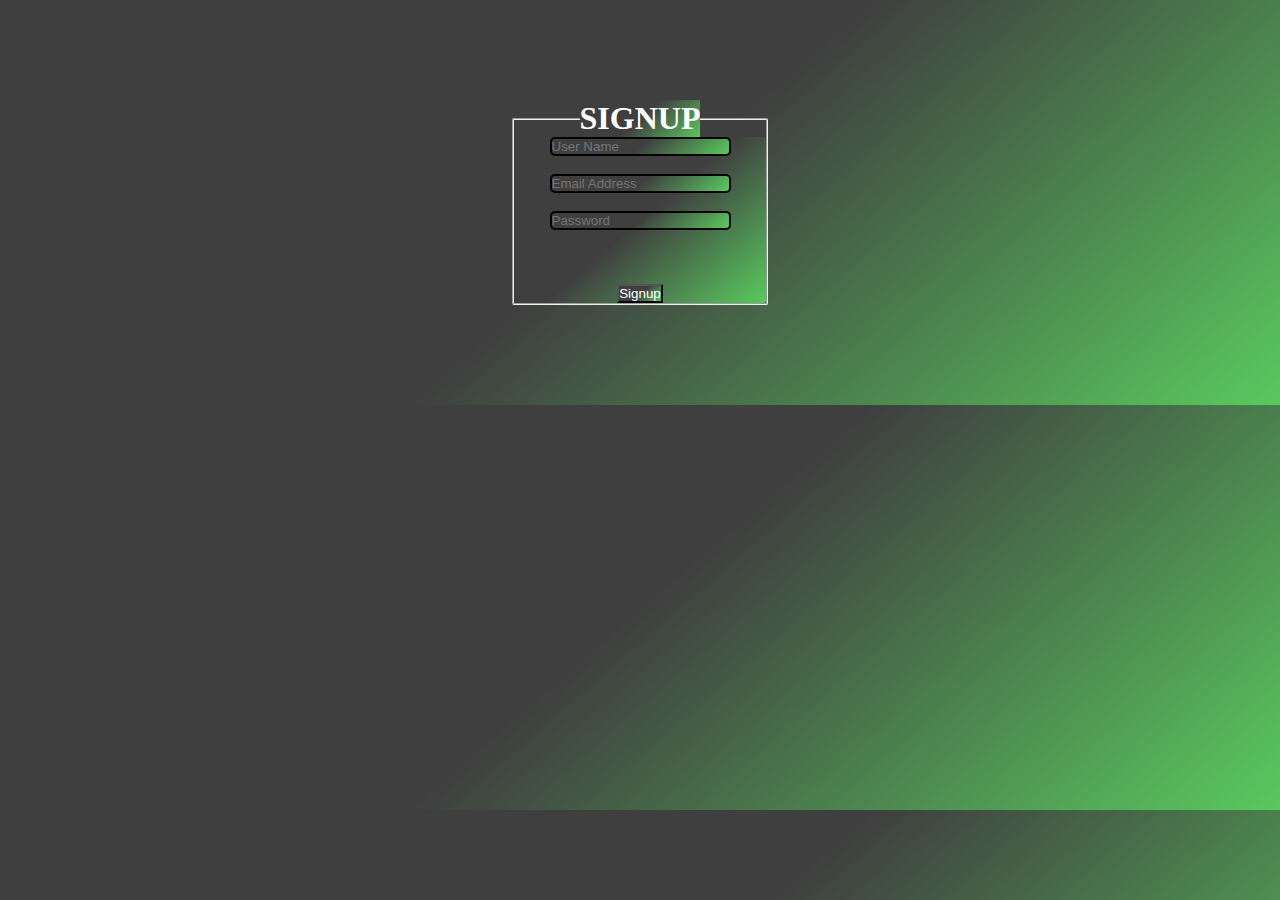
<file: local storage/index.html>
<!DOCTYPE html>
<html lang="en">

<head>
    <meta charset="UTF-8">
    <meta http-equiv="X-UA-Compatible" content="IE=edge">
    <meta name="viewport" content="width=device-width, initial-scale=1.0">
    <title>Local storage</title>
    <link rel="stylesheet" href="style.css">
</head>

<body>

   
<fieldset   >
   <legend><h1>SIGNUP</h1></legend>
    <section >
        <input type="text" id="username" placeholder="User Name" style=" border-radius: 5px ; border: solid rgba(3, 0, 0, 0.986) 2px ; color: aliceblue;">
        <br>
        <br>
        <input type="email" id="email" placeholder="Email Address"style=" border-radius: 5px ; border: solid rgba(3, 0, 0, 0.986) 2px ;color: aliceblue; ">
        <br>
        <br>
        <input type="password" id="password" placeholder="Password"style=" border-radius: 5px ; border: solid rgba(3, 0, 0, 0.986) 2px  ;color: aliceblue;">
        <br>
        <br>
       
        <br>
        <br>
        <button onclick="createAccount()" >Signup</button>
    </section>

</fieldset>

</body>
<script src="app.js"></script>

</html>
</file>
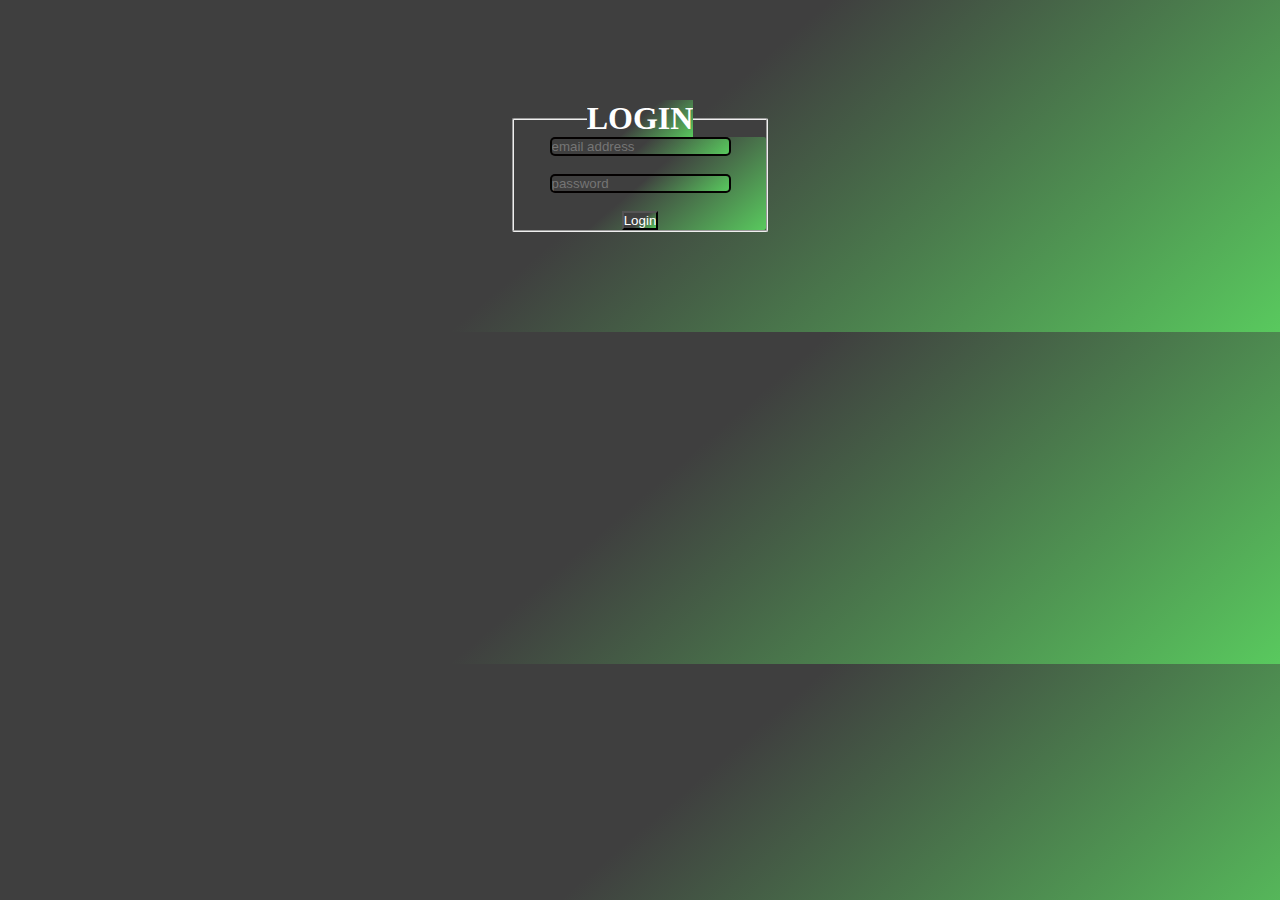
<file: local storage/login.html>
<!DOCTYPE html>
<html lang="en">

<head>
    <meta charset="UTF-8">
    <meta http-equiv="X-UA-Compatible" content="IE=edge">
    <meta name="viewport" content="width=device-width, initial-scale=1.0">
    <title>Document</title>
    <link rel="stylesheet" href="style.css">
</head>

<body>

    <fieldset>
        <legend><h1>LOGIN</h1></legend>  

    <div>
        <input type="email" placeholder="email address" id="email"style=" border-radius: 5px ; border: solid rgba(3, 0, 0, 0.986) 2px  ;">
        <br>
        <br>
        <input type="password" placeholder="password" id="password"style=" border-radius: 5px ; border: solid rgba(3, 0, 0, 0.986) 2px  ;">
        <br>
        <br>
        <button onclick="login()">Login</button>
    </div>
</fieldset>
</body>
<script src="app.js"></script>

</html>
</file>
<file: local storage/style.css>
* {
margin: 0px;
padding: 0px;
box-sizing: border-box;
background: rgb(193,62,62);
background: linear-gradient(139deg, rgb(63, 63, 63) 50%, rgb(89, 201, 94) 100%); overflow-x: hidden;
color: rgb(255, 255, 255);
}
fieldset{
    margin: 100px;
    margin-left: 40%;
    margin-right: 40%;
    overflow-x: hidden;
    background-repeat: no-repeat;
    background-size: cover;
    background-position: center;
    background-attachment: fixed;
    height: 100%;
    justify-content: center;
    text-align: center;
    border-radius: 2px;

}
</file>
